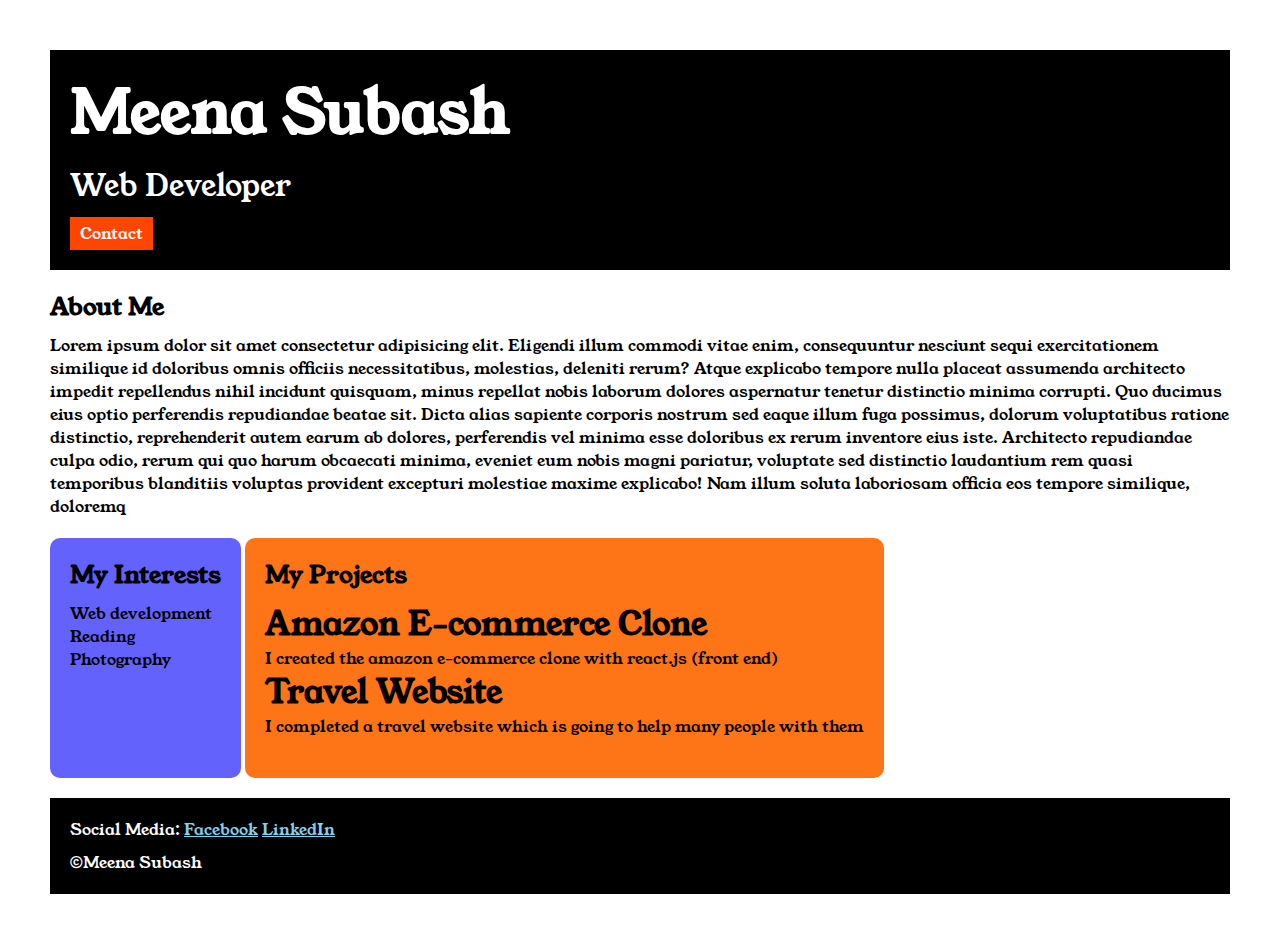
<file: index.html>
<!DOCTYPE html>
<html>

<head>
    <title>Portfolio Website</title>
    <link rel="stylesheet" href="style.css">
    <link rel="preconnect" href="https://fonts.googleapis.com">
<link rel="preconnect" href="https://fonts.gstatic.com" crossorigin>
<link href="https://fonts.googleapis.com/css2?family=Young+Serif&display=swap" rel="stylesheet">
</head>

<body>
    <div class="container">
    <div class="section-one">
        <h1 class="section-one__name">Meena Subash</h1>
        <p class="section-one__role">Web Developer</p>
        <a class="section-one__contact" href="contactform.html">Contact</a>
    </div>

    <div class="section-two">
    <h2 class="section-two__title">About Me</h2>
    <p class="section-two__desc">Lorem ipsum dolor sit amet consectetur adipisicing elit. Eligendi illum commodi vitae enim, consequuntur nesciunt
        sequi exercitationem similique id doloribus omnis officiis necessitatibus, molestias, deleniti rerum? Atque
        explicabo tempore nulla placeat assumenda architecto impedit repellendus nihil incidunt quisquam, minus repellat
        nobis laborum dolores aspernatur tenetur distinctio minima corrupti. Quo ducimus eius optio perferendis
        repudiandae beatae sit. Dicta alias sapiente corporis nostrum sed eaque illum fuga possimus, dolorum
        voluptatibus ratione distinctio, reprehenderit autem earum ab dolores, perferendis vel minima esse doloribus ex
        rerum inventore eius iste. Architecto repudiandae culpa odio, rerum qui quo harum obcaecati minima, eveniet eum
        nobis magni pariatur, voluptate sed distinctio laudantium rem quasi temporibus blanditiis voluptas provident
        excepturi molestiae maxime explicabo! Nam illum soluta laboriosam officia eos tempore similique, doloremq</p>
        </div>

    <div class="section-three">
    <h2 class="section-three__title">My Interests</h2>
    <ul class="section-three__desc">
        <li>Web development</li>
        <li>Reading</li>
        <li>Photography</li>
    </ul>
    </div>
    <div class="section-four">
    <h2 class="section-four__title">My Projects</h2>
    <ul class="section-four__desc">
        <li>
            <h1>Amazon E-commerce Clone</h1>
            <p>I created the amazon e-commerce clone with react.js (front end)</p>
        </li>
        <li>
            <h1>Travel Website</h1>
            <p>I completed a travel website which is going to help many people with them</p>
        </li>
    </ul>
    </div>

    <div class="section-five">
    <p class="section-five__title">
        Social Media:
        <a href="https://www.facebook.com/meena.ganesan.54/">Facebook</a>
        <a href="https://www.linkedin.com/in/meena-subash-55a151222/">LinkedIn</a>
    </p>
    <p class="section-five__desc">&copyMeena Subash</p>
</div>
</div>
</body>

</html>
</file>
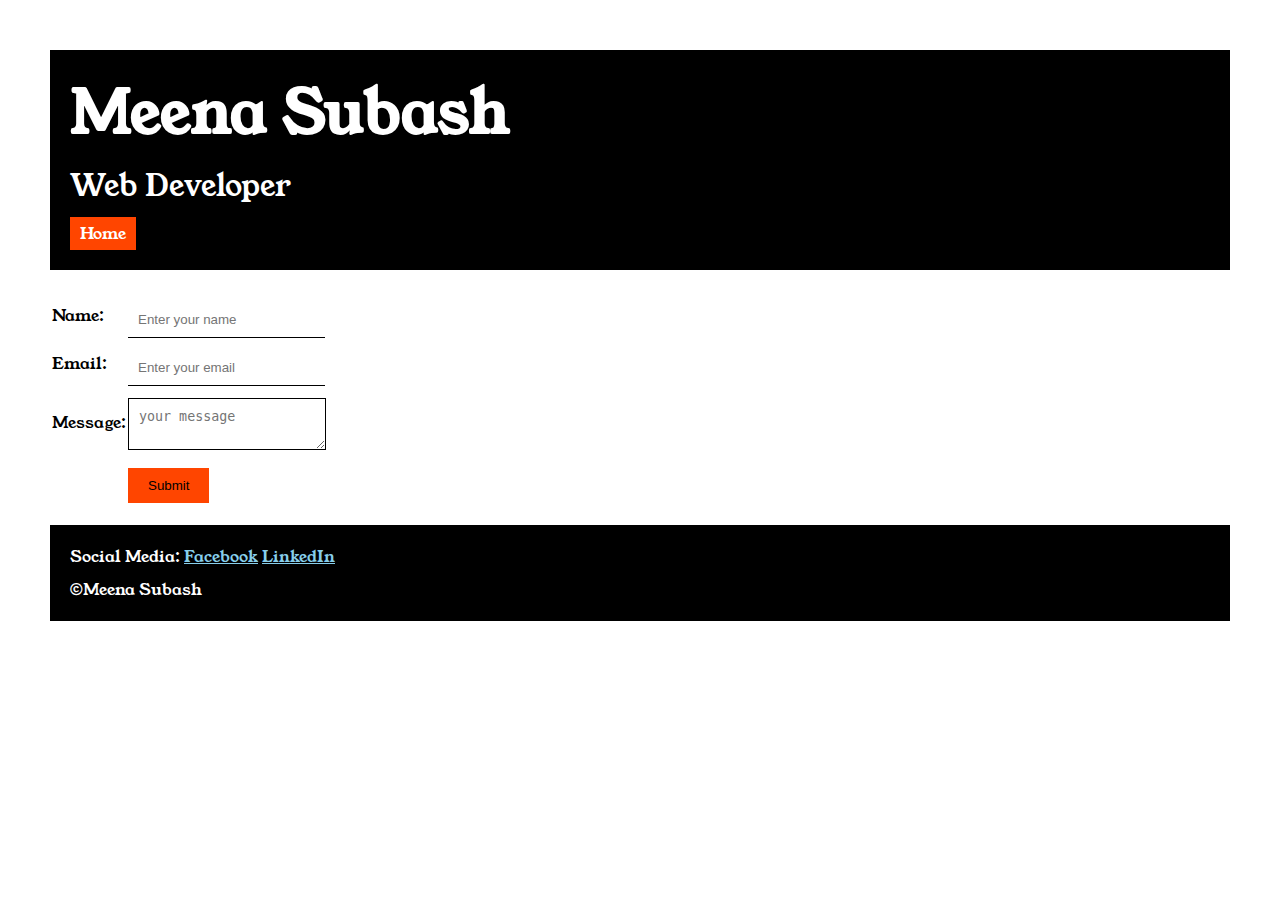
<file: contactform.html>
<!DOCTYPE html>
<html lang="en">
<head>
    <meta charset="UTF-8">
    <meta name="viewport" content="width=device-width, initial-scale=1.0">
    <title>Contact</title>
    <link rel="stylesheet" href="style.css">
    <link rel="preconnect" href="https://fonts.googleapis.com">
<link rel="preconnect" href="https://fonts.gstatic.com" crossorigin>
<link href="https://fonts.googleapis.com/css2?family=Young+Serif&display=swap" rel="stylesheet">
</head>
<body>
    <div class="container">
    <div class="section-one">
        <h1 class="section-one__name">Meena Subash</h1>
        <p class="section-one__role">Web Developer</p>
        <a class="section-one__contact" href="index.html">Home</a>
    </div>

<div class="contact-form">
<form>
    <table>
        <tr>
            <td>Name:</td>
            <td><input type="text" placeholder="Enter your name" class="contact-form__input"></td>
        </tr>
        <tr>
            <td>Email:</td>
            <td><input type="email" placeholder="Enter your email" class="contact-form__input"></td>
        </tr>
        <tr>
            <td>Message:</td>
            <td><textarea placeholder="your message" class="contact-form__textarea"></textarea ></td>
        </tr>
        <tr>
            <td></td>
            <td><input type="submit" class="contact-form__submit"></td>
        </tr>
    </table>
    </form>
    </div>

    <div class="section-five">
    <p class="section-five__title">
        Social Media:
        <a href="https://www.facebook.com/meena.ganesan.54/">Facebook</a>
        <a href="https://www.linkedin.com/in/meena-subash-55a151222/">LinkedIn</a>
    </p>
    <p class="section-five__desc">&copyMeena Subash</p>
</div>
    </div>
</body>
</html>
</file>
<file: style.css>
*{
    padding: 0;
    margin: 0;
}
body{
    
  font-family: "Young Serif", serif;
}

.container{
    padding:50px;
}
.section-one{
    background-color: black;
    color: white;
    padding:20px;
}
.section-one__contact{
    background-color: orangered;
    color:white;
    text-decoration:none;
    padding-left: 10px;
    padding-right: 10px;
    padding-top: 5px;
    padding-bottom: 5px;
    display: inline-block;
    margin-top:10px;
}
.section-one__name{
    font-size: 60px;
}
.section-one__role{
    font-size: 30px;
    margin-top: 10px;
}
.section-two,.section-three,.section-four,.section-five{
    margin-top: 20px;
}
.section-two__desc,.section-three__desc,.section-four__desc,.section-five__desc{
    margin-top: 10px;
}
.section-five{
    background-color: black;
    color: white;
    padding: 20px;
}
.section-five__title a{
    color: skyblue;
}
.section-three li,.section-four li{
    list-style: none;
}
.section-three{
    background-color: #6462FD;
    color: black;
    padding: 20px;
    display:inline-block;
    height:200px;
    border-radius: 10px;
    vertical-align: top;
}
.section-four{
    background-color: #FE7517;
    color: black;
    padding: 20px;
    display: inline-block;
    height: 200px;
    border-radius: 10px;
    vertical-align: top;
}
.contact-form{
    margin-top: 20px;
}

.contact-form__input,.contact-form__textarea,.contact-form__submit{
    margin-top: 10px;
}

.contact-form__input{
    padding: 10px;
    border: none;
    border-bottom: solid black 1px;
}
.contact-form__textarea{
    padding: 10px;
    border: none;
    border: solid black 1px;
}
.contact-form__submit{
    border: none;
    padding-left: 20px;
    padding-right: 20px;
    padding-top: 10px;
    padding-bottom: 10px;
    background-color: orangered;
    color: black;
    
    

}
</file>
